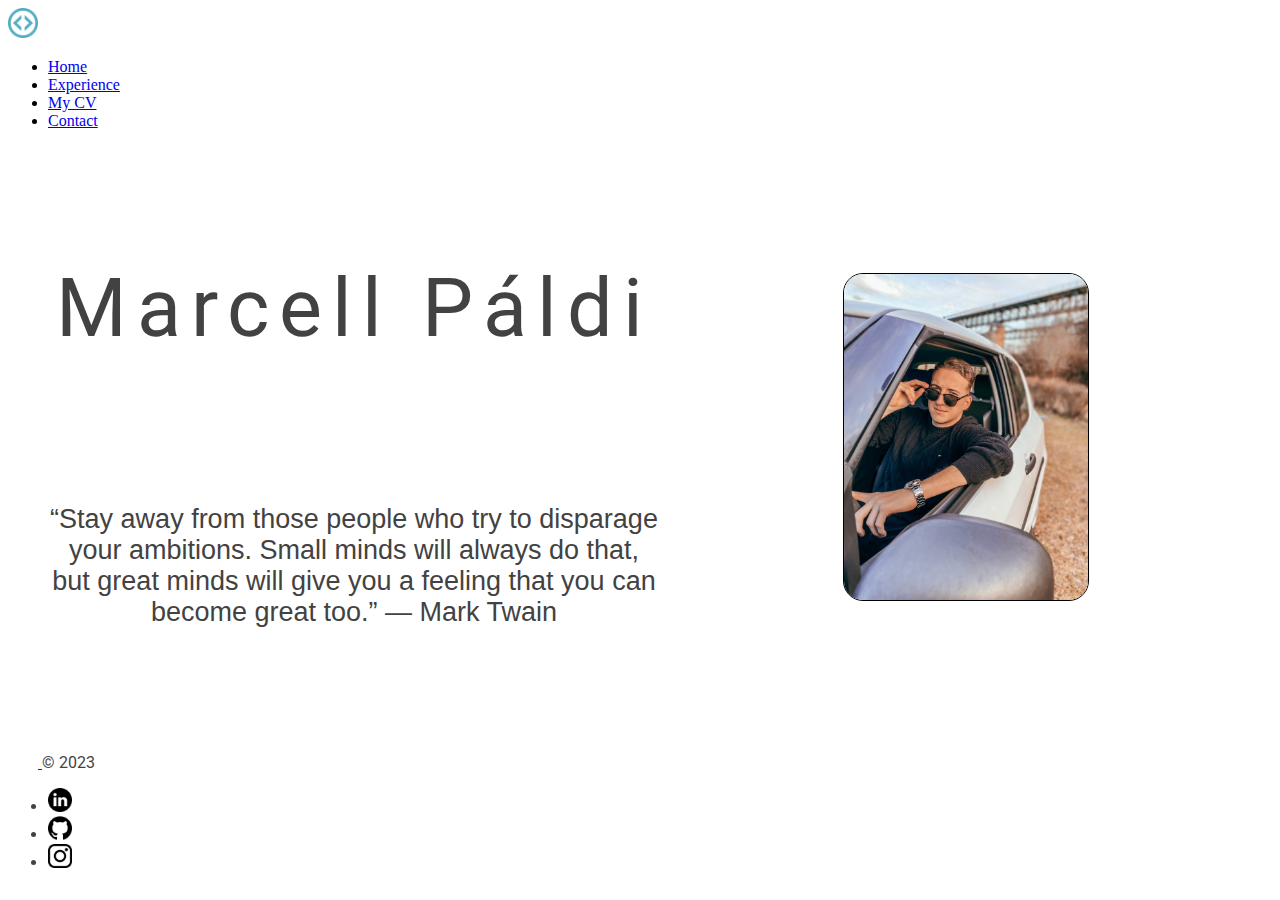
<file: index.html>
<!DOCTYPE html>
<html lang="hu">
<head>
    <meta charset="UTF-8">
    <meta name="viewport" content="width=device-width, initial-scale=1.0">
    <title>Marcell Páldi</title>
    <link rel="stylesheet" href="main-style.css">
    <link rel="preconnect" href="https://fonts.googleapis.com">
    <link rel="preconnect" href="https://fonts.gstatic.com" crossorigin>
    <link href="https://fonts.googleapis.com/css2?family=Quicksand&family=Roboto:wght@300&display=swap" rel="stylesheet">
    <link href="https://cdn.jsdelivr.net/npm/bootstrap@5.3.0/dist/css/bootstrap.min.css" rel="stylesheet" integrity="sha384-9ndCyUaIbzAi2FUVXJi0CjmCapSmO7SnpJef0486qhLnuZ2cdeRhO02iuK6FUUVM" crossorigin="anonymous">
</head>
<header class=" d-flex flex-wrap justify-content-center py-2 px-4 border-bottom">
    <a href="index.html" class="d-flex align-items-center  mb-md-0 me-md-auto link-body-emphasis text-decoration-none">
      
      <img class="headerLogo mx-2" src="./assets/logo.png" width="30px" alt="logo">
    </a>

    <ul class="nav nav nav-underline">
      <li class="nav-item"><a href="index.html" class="nav-link active" aria-current="page">Home</a></li>
      <li class="nav-item"><a href="experience.html" class="nav-link">Experience</a></li>
      <li class="nav-item"><a href="Marcell_Paldi_CV.docx" class="nav-link" download="Marcell_Paldi_CV.docx">My CV</a></li>
      <li class="nav-item "><a href="contact_me.html" class="nav-link">Contact</a></li>
    </ul>
  </header>

  <body >
    <div class="main">
        <p class="mainName">Marcell Páldi</p>
        <p class="mainDescription">“Stay away from those people who try to disparage your ambitions. Small minds will always do that, but great minds will give you a feeling that you can become great too.” — Mark Twain</p>
        <img class="myself" src="./assets/myself.JPG" alt="myself">
    </div>
    <script src="https://cdn.jsdelivr.net/npm/bootstrap@5.3.0/dist/js/bootstrap.bundle.min.js" integrity="sha384-geWF76RCwLtnZ8qwWowPQNguL3RmwHVBC9FhGdlKrxdiJJigb/j/68SIy3Te4Bkz" crossorigin="anonymous"></script>
</body>

<footer class="d-flex flex-wrap justify-content-between align-items-center py-3 my-3 px-3 border-top">
    <div class="col-md-4 d-flex align-items-center">
      <a href="" class="mb-3 me-2 mb-md-0 text-body-secondary text-decoration-none lh-1">
        <svg class="bi" width="30" height="24"><use xlink:href="#bootstrap"></use></svg>
      </a>
      <span class="mb-3 mb-md-0 text-body-secondary">© 2023 </span>
    </div>

    <ul class="nav col-md-4 justify-content-end list-unstyled d-flex px-3">
      <li class="ms-3"><a class="text-body-secondary" href="https://www.linkedin.com/in/marcell-p%C3%A1ldi-272b4123b/" target="_blank"><img src="./assets/linkedIn.png" width="24px" alt="LinkedIn logo"></a></li>
      <li class="ms-3"><a class="text-body-secondary" href="https://github.com/marcellpaldi" target="_blank"><img src="./assets/github.png" width="24px" alt="github logo"></a></li>
      <li class="ms-3"><a class="text-body-secondary" href="https://www.instagram.com/marcipaldi/" target="_blank"><img src="./assets/instagram.png" width="24px" alt="intsagram logo"></a></li>
    </ul>
  </footer>
</html>
</file>
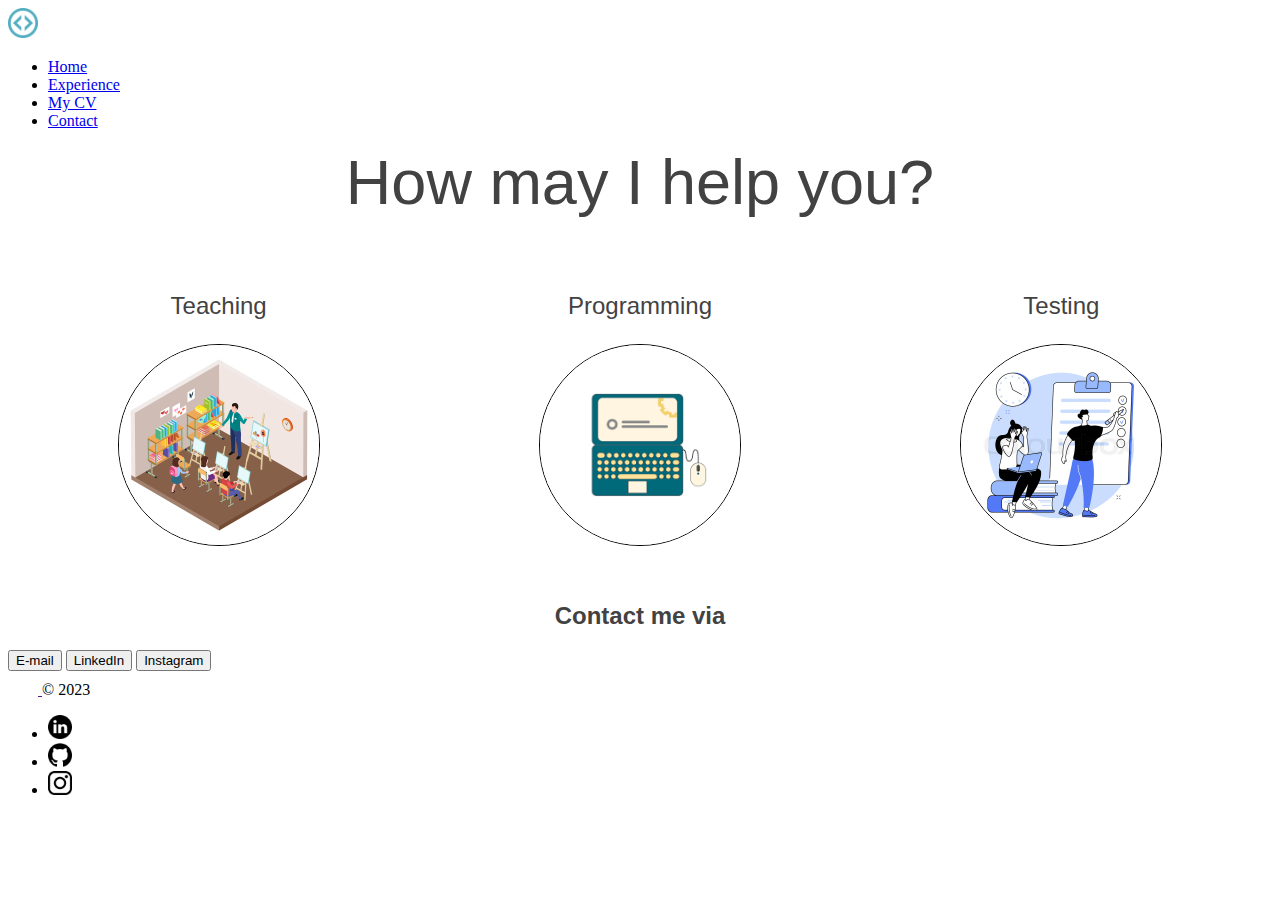
<file: contact_me.html>
<!DOCTYPE html>
<html lang="en">
<head>
    <meta charset="UTF-8">
    <meta name="viewport" content="width=device-width, initial-scale=1.0">
    <title>Marcell Páldi</title>
    <link rel="stylesheet" href="contact-style.css">
    <link rel="preconnect" href="https://fonts.googleapis.com">
    <link rel="preconnect" href="https://fonts.gstatic.com" crossorigin>
    <link href="https://fonts.googleapis.com/css2?family=Quicksand&family=Roboto:wght@300&display=swap" rel="stylesheet">
    <link href="https://cdn.jsdelivr.net/npm/bootstrap@5.3.0/dist/css/bootstrap.min.css" rel="stylesheet" integrity="sha384-9ndCyUaIbzAi2FUVXJi0CjmCapSmO7SnpJef0486qhLnuZ2cdeRhO02iuK6FUUVM" crossorigin="anonymous">
</head>
<header class="d-flex flex-wrap justify-content-center py-2 border-bottom">
    <a href="index.html" class="d-flex align-items-center  mb-md-0 me-md-auto link-body-emphasis text-decoration-none">
      
      <img class="headerLogo mx-2" src="./assets/logo.png" width="30px" alt="logo">
    </a>

    <ul class="nav nav nav-underline">
      <li class="nav-item"><a href="index.html" class="nav-link" >Home</a></li>
      <li class="nav-item"><a href="experience.html" class="nav-link" >Experience</a></li>
      <li class="nav-item"><a href="Marcell_Paldi_CV.docx" class="nav-link" download="Marcell_Paldi_CV.docx">My CV</a></li>
      <li class="nav-item "><a href="contact_me.html" class="nav-link active" aria-current="page">Contact</a></li>
    </ul>
  </header>




<body>
  <div class="titleTop">
    How may I help you?
  </div>
  <div class="features">
    <div class="Teaching">
      <p class="position">Teaching</p>
      <img class="mini-logo" src="./assets/teaching-mini-logo.jpg" width="200px" alt="teaching logo">
    </div>
    <div class="Programming">
      <p class="position">Programming</p>
      <img  class="mini-logo" src="./assets/programming-mini-logo.png" width="200px" alt="teaching logo">
    </div>
    <div class="Testing">
      <p class="position">Testing</p>
      <img class="mini-logo" src="./assets/testing-mini-logo.jpg" width="200px" alt="teaching logo">
    </div>
  </div>
  <div class="contact">
    <h2>Contact me via</h2>
    <div class="d-flex gap-2 justify-content-center py-5">
      <a href="mailto:marcellpaldi@gmail.com"><button class="btn btn-secondary rounded-pill px-3 mx-1" type="button">E-mail</button></a>
      <a href="https://www.linkedin.com/in/marcell-p%C3%A1ldi-272b4123b/" target="_blank"><button class="btn btn-secondary rounded-pill px-3 mx-1" type="button">LinkedIn</button></a>
      <a href="https://www.instagram.com/marcipaldi/" target="_blank"><button class="btn btn-secondary rounded-pill px-3 mx-1" type="button">Instagram</button></a>
    </div>

  </div>




 <script src="https://cdn.jsdelivr.net/npm/bootstrap@5.3.0/dist/js/bootstrap.bundle.min.js" integrity="sha384-geWF76RCwLtnZ8qwWowPQNguL3RmwHVBC9FhGdlKrxdiJJigb/j/68SIy3Te4Bkz" crossorigin="anonymous"></script>
</body>





<footer class="d-flex flex-wrap justify-content-between align-items-center py-3 my-3 px-3 border-top">
    <div class="col-md-4 d-flex align-items-center">
      <a href="" class="mb-3 me-2 mb-md-0 text-body-secondary text-decoration-none lh-1">
        <svg class="bi" width="30" height="24"><use xlink:href="#bootstrap"></use></svg>
      </a>
      <span class="mb-3 mb-md-0 text-body-secondary">© 2023 </span>
    </div>

    <ul class="nav col-md-4 justify-content-end list-unstyled d-flex px-3">
      <li class="ms-3"><a class="text-body-secondary" href="https://www.linkedin.com/in/marcell-p%C3%A1ldi-272b4123b/" target="_blank"><img src="./assets/linkedIn.png" width="24px" alt="LinkedIn logo"></a></li>
      <li class="ms-3"><a class="text-body-secondary" href="https://github.com/marcellpaldi" target="_blank"><img src="./assets/github.png" width="24px" alt="github logo"></a></li>
      <li class="ms-3"><a class="text-body-secondary" href="https://www.instagram.com/marcipaldi/" target="_blank"><img src="./assets/instagram.png" width="24px" alt="intsagram logo"></a></li>
    </ul>
  </footer>
</html>
</file>
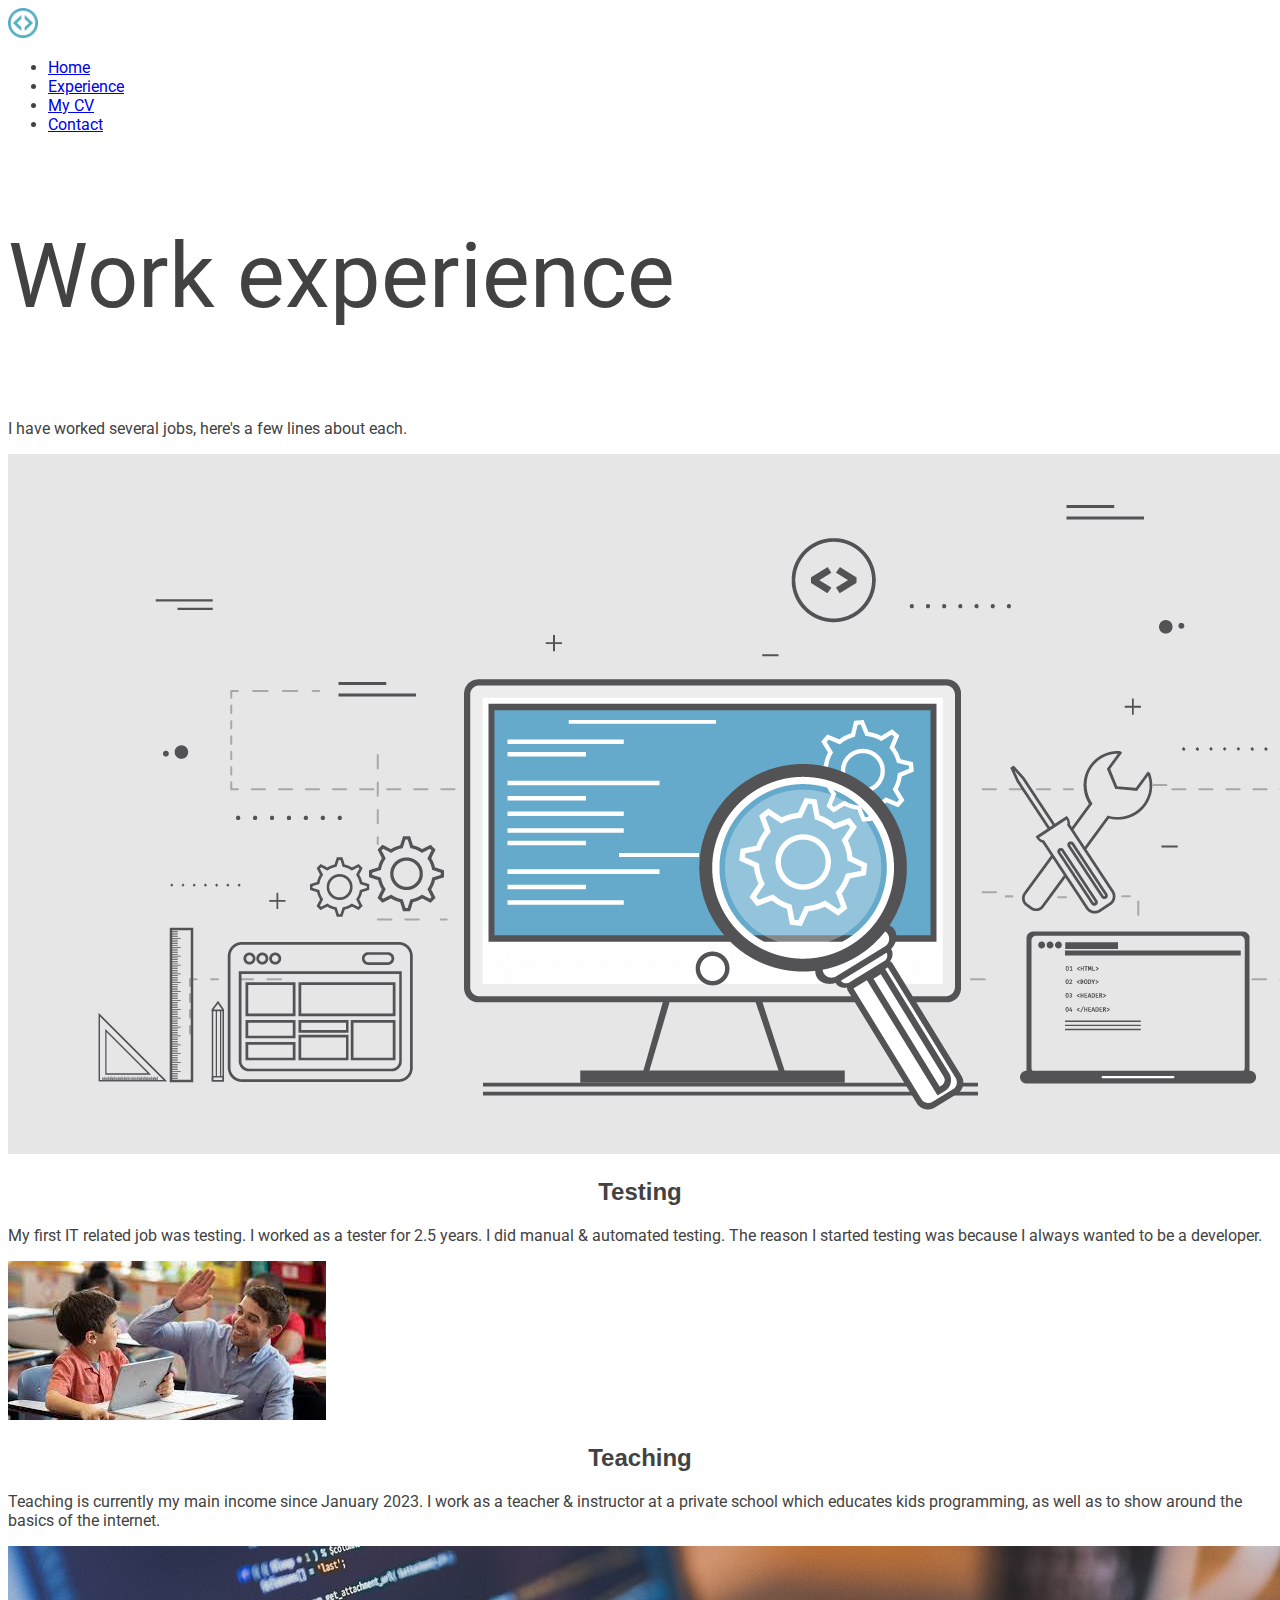
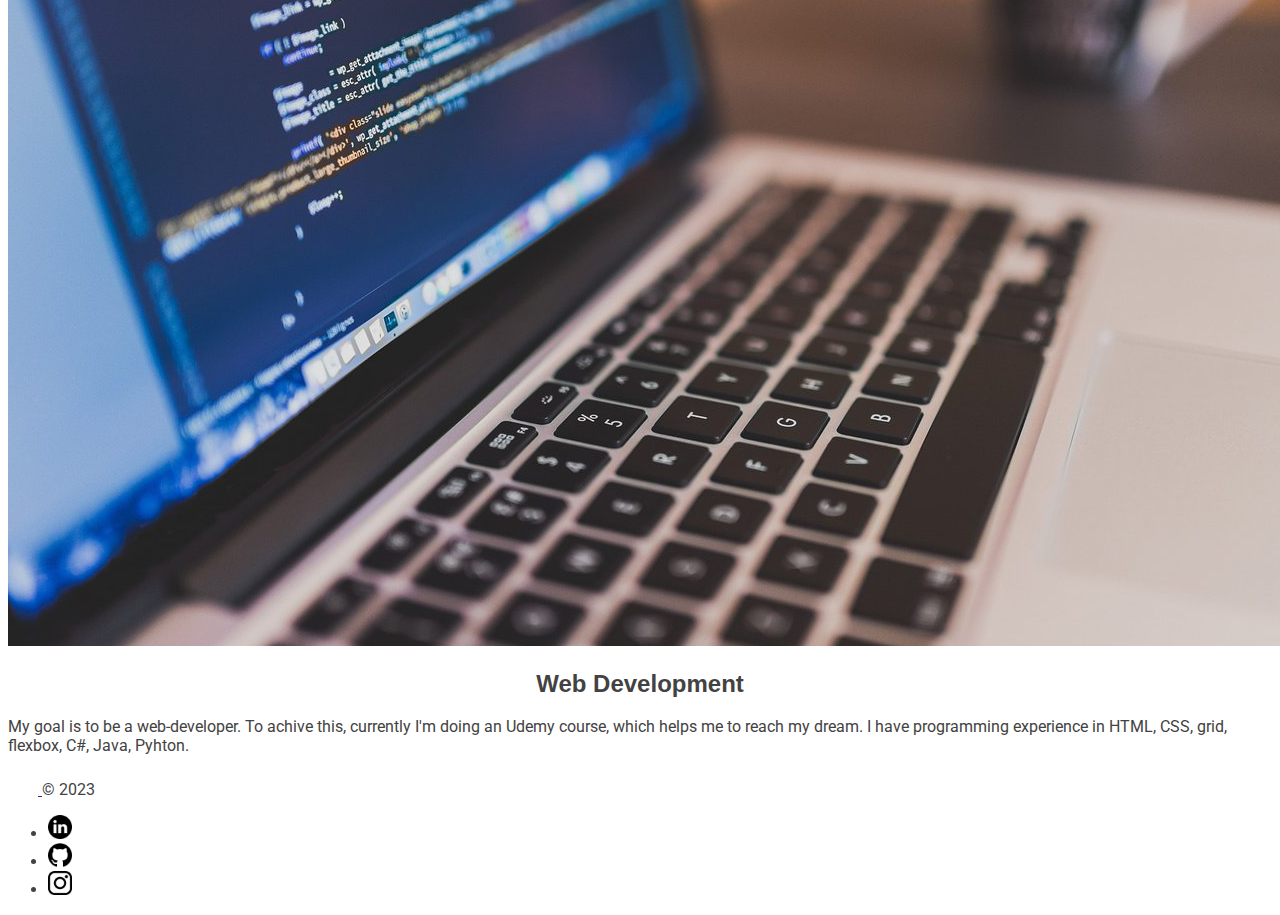
<file: experience.html>
<!DOCTYPE html>
<html lang="hu">
<head>
    <meta charset="UTF-8">
    <meta name="viewport" content="width=device-width, initial-scale=1.0">
    <title>Marcell Páldi</title>
    <link rel="stylesheet" href="experience-style.css">
    <link rel="preconnect" href="https://fonts.googleapis.com">
    <link rel="preconnect" href="https://fonts.gstatic.com" crossorigin>
    <link href="https://fonts.googleapis.com/css2?family=Quicksand&family=Roboto:wght@300&display=swap" rel="stylesheet">
    <link href="https://cdn.jsdelivr.net/npm/bootstrap@5.3.0/dist/css/bootstrap.min.css" rel="stylesheet" integrity="sha384-9ndCyUaIbzAi2FUVXJi0CjmCapSmO7SnpJef0486qhLnuZ2cdeRhO02iuK6FUUVM" crossorigin="anonymous">
</head>
<header class="d-flex flex-wrap justify-content-center py-2 border-bottom">
    <a href="index.html" class="d-flex align-items-center  mb-md-0 me-md-auto link-body-emphasis text-decoration-none">
      
      <img class="headerLogo mx-2" src="./assets/logo.png" width="30px" alt="logo">
    </a>

    <ul class="nav nav nav-underline">
      <li class="nav-item"><a href="index.html" class="nav-link" >Home</a></li>
      <li class="nav-item"><a href="experience.html" class="nav-link active" aria-current="page">Experience</a></li>
      <li class="nav-item"><a href="Marcell_Paldi_CV.docx" class="nav-link" download="Marcell_Paldi_CV.docx">My CV</a></li>
      <li class="nav-item"><a href="contact_me.html" class="nav-link">Contact</a></li>
    </ul>
  </header>
<body>
    
    <main>

        <section class="py-5 text-center container">
          <div class="row py-lg-5">
            <div class="col-lg-6 col-md-8 mx-auto">
              <p class="title fw-light">Work experience</p>
              <p class="lead text-body-secondary">I have worked several jobs, here's a few lines about each.</p>
            </div>
          </div>
        </section>
      
          <div class="container">
      
            <div class="row row-cols-1 row-cols-sm-2 row-cols-md-3 g-3">
              <div class="col">
                <div class="card shadow-sm">
                  <img src="./assets/web-testing.png" alt="web-testing"><rect width="100%" height="100%" fill="#55595c"></rect><text x="50%" y="50%" fill="#eceeef" dy=".3em"></text></svg>
                  <div class="card-body">
                    <h2>Testing</h2>
                    <p class="card-text">My first IT related job was testing. I worked as a tester for 2.5 years. I did manual & automated
                        testing. The reason I started testing was because I always wanted to be a developer.
                    </p>
                    <div class="d-flex justify-content-between align-items-center">
                      
                    </div>
                  </div>
                </div>
              </div>
              <div class="col">
                <div class="teachingCard card shadow-sm">
                    <img src="./assets/teaching.jpg" alt="web-testing"><rect width="100%" height="100%" fill="#55595c"></rect><text x="50%" y="50%" fill="#eceeef" dy=".3em"></text></svg>
                  <div class="card-body">
                    <h2>Teaching</h2>
                    <p class="card-text">Teaching is currently my main income since January 2023. I work as a teacher & instructor at a private school
                        which educates kids programming, as well as to show around the basics of the internet. <form action=""></form>
                    </p>
                    <div class="d-flex justify-content-between align-items-center">
                      
                    </div>
                  </div>
                </div>
              </div>
              <div class="col">
                <div class="card shadow-sm">
                    <img src="./assets/programming.jpg" alt="web-testing"><rect width="100%" height="100%" fill="#55595c"></rect><text x="50%" y="50%" fill="#eceeef" dy=".3em"></text></svg>
                  <div class="card-body">
                    <h2>Web Development</h2>
                    <p class="card-text">My goal is to be a web-developer. To achive this, currently I'm doing an Udemy course, which helps me to reach my dream.
                        I have programming experience in HTML, CSS, grid, flexbox, C#, Java, Pyhton.
                    </p>
                    <div class="d-flex justify-content-between align-items-center">
                    </div>
                  </div>
                </div>
              </div>
              </div>
            </div>
          </div>
        </div>
      
      </main>
    <script src="https://cdn.jsdelivr.net/npm/bootstrap@5.3.0/dist/js/bootstrap.bundle.min.js" integrity="sha384-geWF76RCwLtnZ8qwWowPQNguL3RmwHVBC9FhGdlKrxdiJJigb/j/68SIy3Te4Bkz" crossorigin="anonymous"></script>
</body>



<footer class="d-flex flex-wrap justify-content-between align-items-center py-3 my-3 px-3 border-top">
    <div class="col-md-4 d-flex align-items-center">
      <a href="" class="mb-3 me-2 mb-md-0 text-body-secondary text-decoration-none lh-1">
        <svg class="bi" width="30" height="24"><use xlink:href="#bootstrap"></use></svg>
      </a>
      <span class="mb-3 mb-md-0 text-body-secondary">© 2023 </span>
    </div>

    <ul class="nav col-md-4 justify-content-end list-unstyled d-flex px-3">
      <li class="ms-3"><a class="text-body-secondary" href="https://www.linkedin.com/in/marcell-p%C3%A1ldi-272b4123b/" target="_blank"><img src="./assets/linkedIn.png" width="24px" alt="LinkedIn logo"></a></li>
      <li class="ms-3"><a class="text-body-secondary" href="https://github.com/marcellpaldi" target="_blank"><img src="./assets/github.png" width="24px" alt="github logo"></a></li>
      <li class="ms-3"><a class="text-body-secondary" href="https://www.instagram.com/marcipaldi/" target="_blank"><img src="./assets/instagram.png" width="24px" alt="intsagram logo"></a></li>
    </ul>
  </footer>
</html>
</file>
<file: main-style.css>
.main{
    display: grid;
    grid-template-columns: 1fr 1fr;
    grid-template-rows: 1fr 1fr;
    margin-top: 50px;
    margin-left: 40px;
    margin-bottom: 50px;
    place-items: center;
    color: #434242;
}
footer{
    font-family: 'Roboto', sans-serif;;
    color: #434242;
}
.mainName{
    grid-area: 1/1;
    font-family: 'Roboto', sans-serif;;
    font-size: 9vh;
    text-align: center;
    letter-spacing: 10px;
    
}
.mainDescription{
    grid-area: 2/1;
    text-align: center;
    font-family: 'IBM Plex Serif', sans-serif;
    font-size: 3vh;
}
.myself{
    grid-area: 1/2/3;
    border-radius: 20px;
    border: 1px solid black;
}
/*Desktop media query*/
@media (min-width:1201px) and (max-width:1600px){
    .myself{
        width: 40%;
    }
}
/*Laptop media query*/
@media (min-width:1601px){
    .myself{
        width: 55%;
    }
}
/*Tablet media query*/
@media (min-width:480px) and (max-width:1200px){
    .myself{
        width: 80%;
    }
    .mainName{
        font-size: 6vh;
    }
    .mainDescription{
        font-size: 3vh;
    }
    .navItem{
        margin-left: 20px;
    }
}
/*Mobile media query*/
@media (max-width:480px){
    .main{
        display: block;
        
        margin-left: 0px;
        margin-top: 0px;
        margin-bottom: 0px;
        margin-right:0px;
    }
    .headerLogo{
        display: none;
    }
    header{
        font-size:2.1vh;
    }
    .myself{
        display: block;
        margin-left: auto;
        margin-right: auto;
        width: 80%;
    }
    .mainName{
        margin-top: 10px;
        font-size: 6vh;
        width: 100%;
        letter-spacing: 8px;
    }
    .mainDescription{
        font-size: 3vh; 
        width: 80%;
        margin-left: auto;
        margin-right: auto;
    }
    
}
</file>
<file: contact-style.css>
.titleTop{
    margin-top: 10px;
    text-align: center;
    font-family: 'IBM Plex Serif', sans-serif;
    color: #434242;
    margin-bottom: 50px;
    font-size: 7vh;
}
.features{
    display: grid;
    grid-template-columns: 1fr 1fr 1fr;
    grid-template-rows: 1fr;
    place-items: center;
    margin-bottom: 50px;
}
.mini-logo{
    border: 1px black solid;
    border-radius: 50%;
}
.features{
    font-family: 'IBM Plex Serif', sans-serif;
    color: #434242;
    font-size: 1.5rem;
    text-align: center;
}
h2{
    font-family: 'IBM Plex Serif', sans-serif;
    color: #434242;
    font-size: 1.5rem;
    text-align: center;
}
/*Tablet media query*/
@media (min-width:480px) and (max-width:1200px) {
    
    .mini-logo{
        width: 30%;
        margin-bottom: 50px;
    }
    .features{
        display: block;
    }
    
}
/*Mobile media query*/
@media (max-width:480px){
    .headerLogo{
        display: none;
    }
    header{
        font-size:15px
    }
    .mini-logo{
        width: 40%;
        margin-bottom: 50px;
    }
    .features{
        display: block;
    }
    header{
        font-size:2.1vh;
    }
    body{
        text-align: center;
        justify-content: center;
        align-items: center;
    }
   
}
</file>
<file: experience-style.css>
h2{
    text-align: center;
    font-family: 'IBM Plex Serif', sans-serif;
    color: #434242;
}
body{
    color: #434242;
    font-family: 'Roboto', sans-serif;;
}
/*Desktop media query*/
@media (min-width:1600px) {
    .title{
        font-size: 9vh;
    }
}
/*Laptop media query*/
@media (min-width:1200px) and (max-width:1600px) {
    .title{
        font-size: 10vh;
    }
}
/*Tablet media query*/
@media (min-width:481px) and (max-width:1200px){
    .title{
        font-size: 5vh;
    }

}
/*Mobile media query*/
@media (max-width:480px){
    .title{
        font-size: 4.5vh;
    }
    .headerLogo{
        display: none;
    }
    header{
        font-size:2.1vh;
    }
}
</file>
